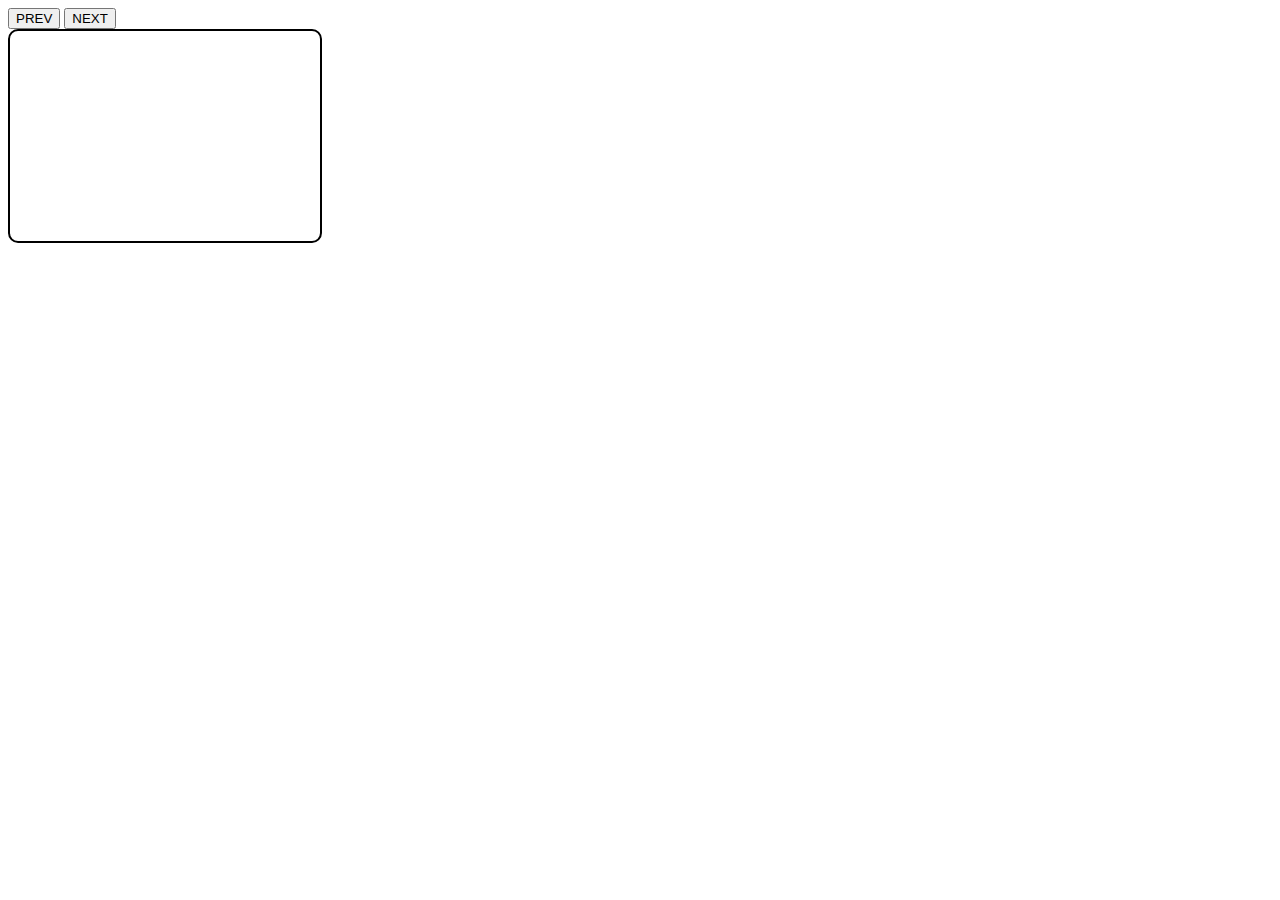
<file: DZ7_Sultan_26-03/DZ6/index.html>
<!DOCTYPE html>
<html lang="en">
<head>
    <meta charset="UTF-8">
    <meta name="viewport" content="width=device-width, initial-scale=1.0">
    <title>Document</title>
    <style>
        .card {
            width: 300px;
            height: 200px;
            border: 2px solid;
            border-radius: 10px;
            padding: 5px;
            text-align: center;
        }
    </style>
</head>
<body>

<button class="btn-prev">PREV</button>
<button class="btn-next">NEXT</button>

<div class="card">

</div>

</body>
<script src="app.js"></script>
</html>
</file>
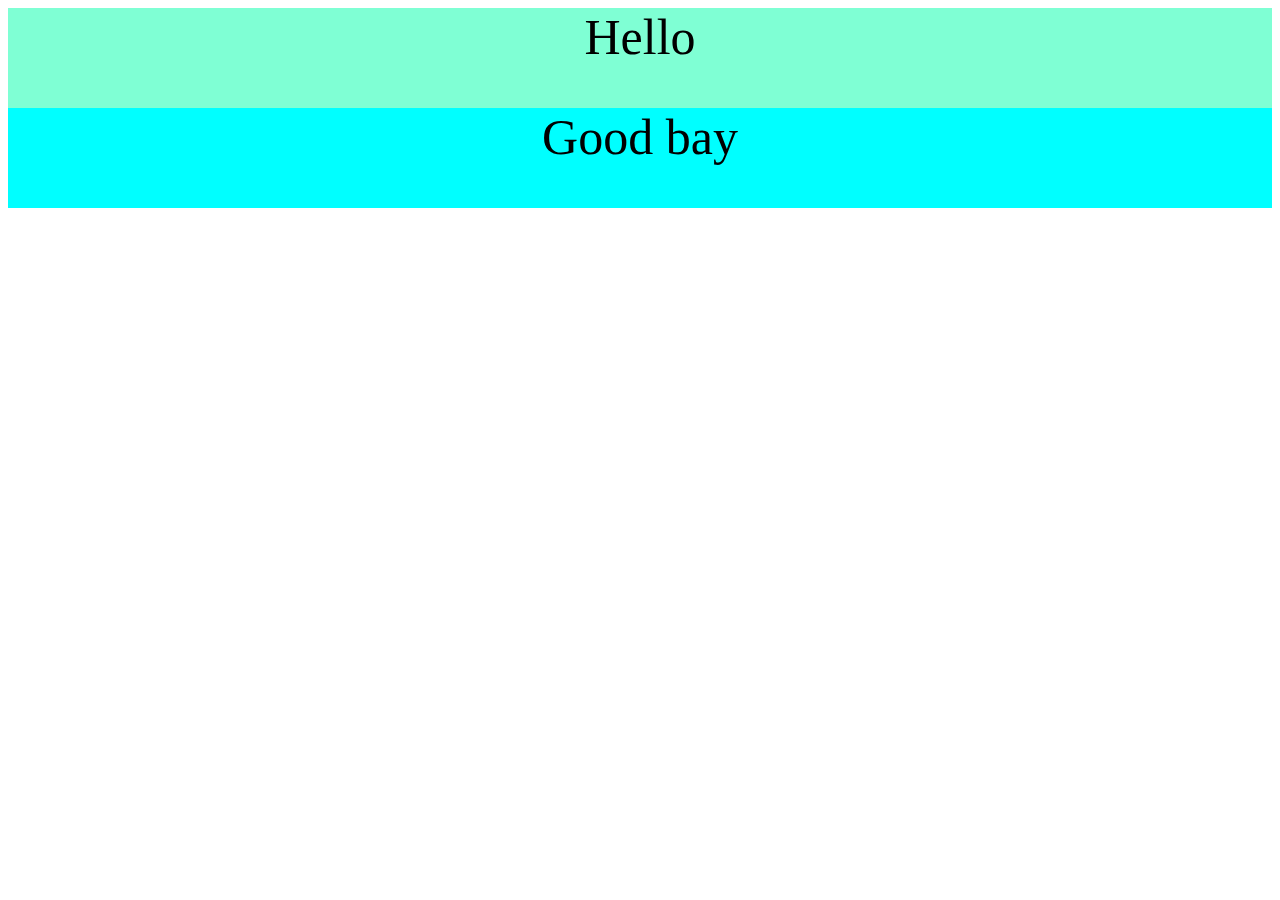
<file: DZ7_Sultan_26-03/DZ7/index.html>
<!DOCTYPE html>
<html lang="en">
<head>
    <meta charset="UTF-8">
    <title>Title</title>
    <style>
        header {
            height: 100px;
            background: aquamarine;
            font-size: 50px;
            text-align: center;
        }
        footer{
            height: 100px;
            background: aqua;
            font-size: 50px;
            text-align: center;
        }
        .container{
            display: flex;
            justify-content: space-around;
            flex-wrap: wrap;
            gap: 20px;
        }
        .card{
            display: flex;
            width: 300px;
            height: 500px;
            flex-direction: column;
            padding: 15px;
            border: 2px solid rosybrown;
        }

    </style>
</head>
<body>
<header>Hello</header>
<div class="container"></div>
<footer>Good bay</footer>
</body>
<script src="app.js"></script>
</html>
</file>
